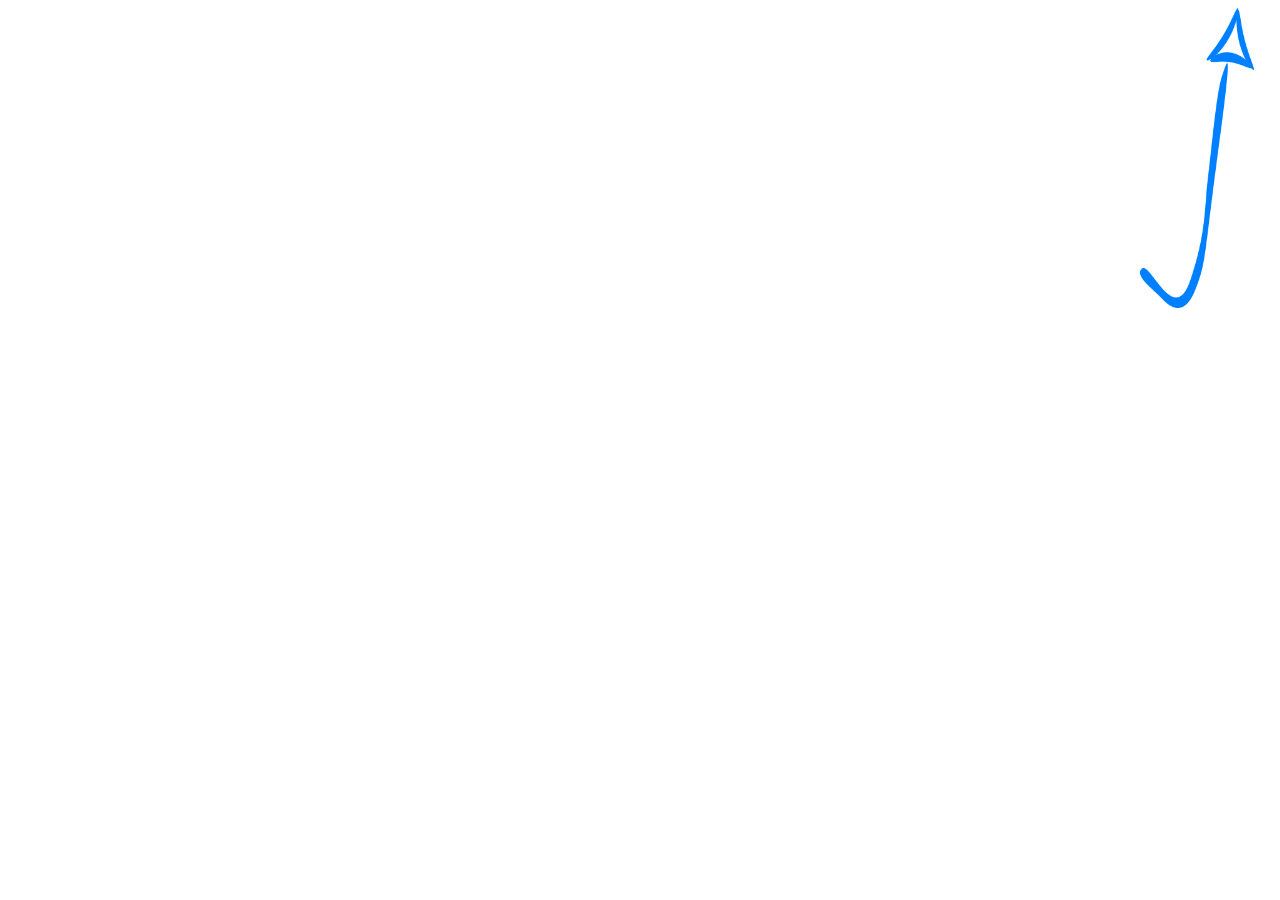
<file: arrow.html>
<html>
    <head>
       <style>
        .right {
            text-align: right;
        }
        </style>
        
    </head>
    <body>
       <div class="right">
        <img src="arrow.png" width="150" style="text-align:right">
        </div>
    </body>
</html>
</file>
